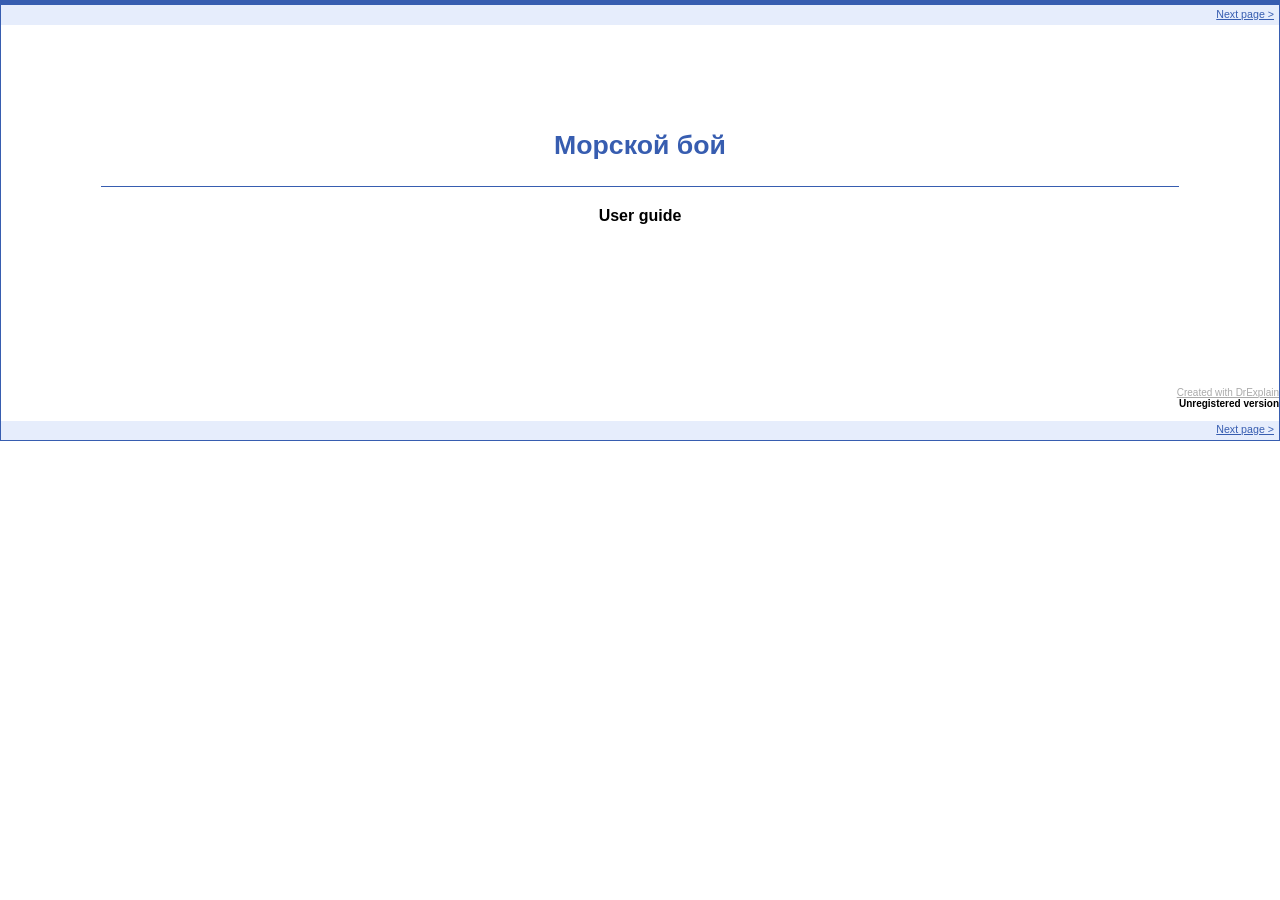
<file: SeaBattle/core/assets/about/index.htm>
<!DOCTYPE html PUBLIC "-//W3C//DTD HTML 4.01 Transitional//EN"  "http://www.w3.org/TR/html4/loose.dtd">
<html>
<head>
<meta http-equiv="Content-Type" content="text/html; charset=UTF-8"><link href="style.css" media="all" rel="StyleSheet" type="text/css">
<meta name="generator" content="www.DrExplain.com">
<title>Application: Морской бой</title><!--[if lt IE 7]>
<STYLE type="text/css">
.imgWrapper
{
width: 1px;
};
.blImg
{
width: 1px;
float: left;
};
.tPNG{filter:progid:DXImageTransform.Microsoft.Alpha(opacity=0);};
</STYLE>
<![endif]-->
</head>
<body>

<table class="pagetable" cellpadding="0" cellspacing="0" align="center" id="Table1">
<tr class="page">
<td class="page_area" width="100%"><a id="top" name="top"></a><table width="100%" border="0" cellspacing="0" id="Table3">
<tr>
<td align="left" class="navigation"></td>
<td align="right" class="navigation">
<font size="1"><a class="navigation" href="application.htm" id="a1next">Next page &gt;</a></font>
</td>
</tr>
</table>
<div class="index_page_title">Морской бой</div>
<div class="index_page">User guide</div>
<p align="right">
<font size="1"><a style="color:#aaaaaa;" href="http://www.DrExplain.com">Created with DrExplain</a><br><b>Unregistered version</b></font>
</p>
</td></tr>
<tr>
<td class="pagearea" width="100%" valign="bottom">
<table width="100%" border="0" cellspacing="0" id="Table4">
<tr><td align="left" class="navigation"></td>
<td align="right" class="navigation">
<font size="1"><a class="navigation" href="application.htm" id="a2next">Next page &gt;</a></font>
</td>
</tr>
</table>
</td></tr>
</table>


</body> 
</html>
</file>
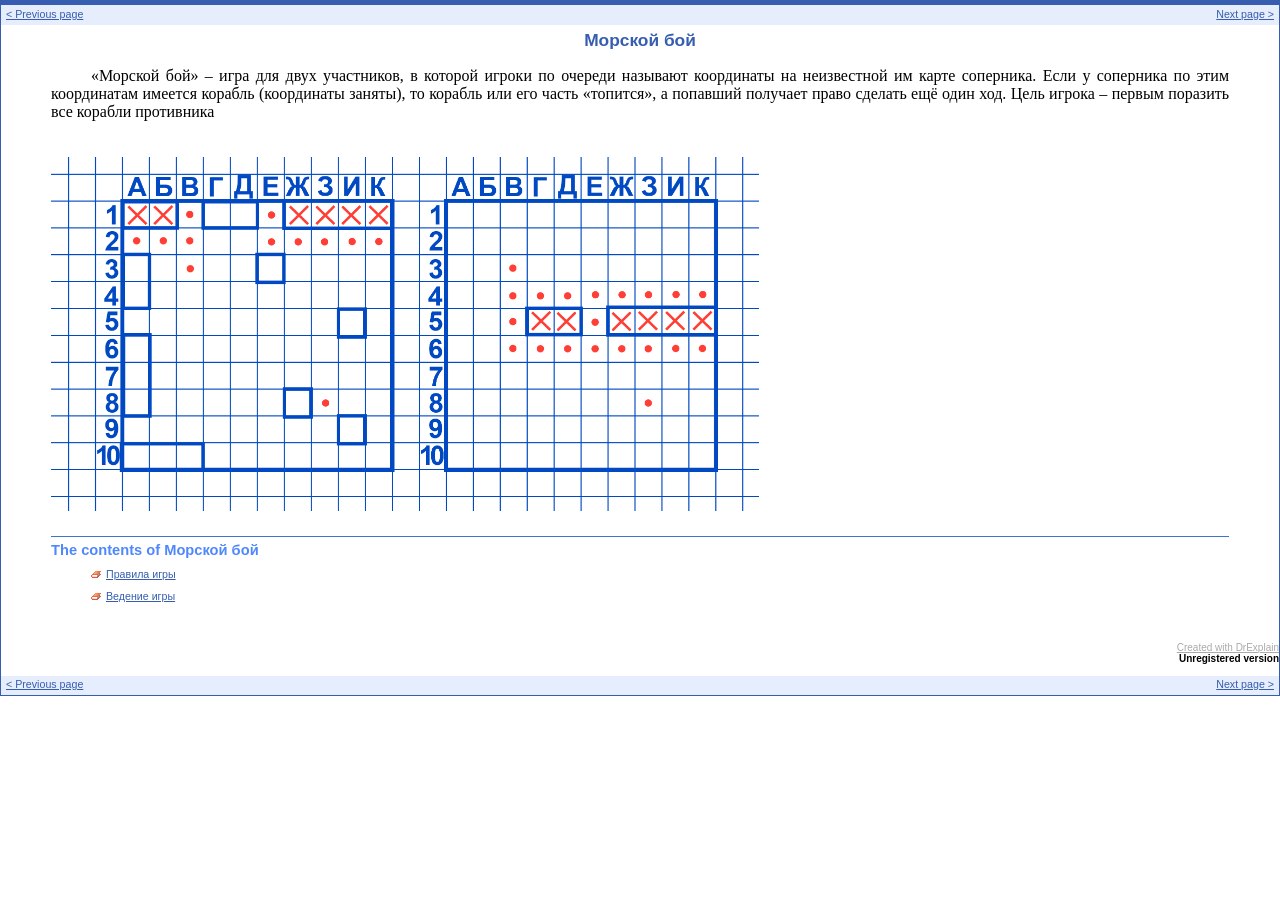
<file: SeaBattle/core/assets/about/application.htm>
<!DOCTYPE html PUBLIC "-//W3C//DTD HTML 4.01 Transitional//EN"  "http://www.w3.org/TR/html4/loose.dtd">
<html>
<head>
<meta http-equiv="Content-Type" content="text/html; charset=UTF-8"><link href="style.css" media="all" rel="StyleSheet" type="text/css">
<meta name="generator" content="www.DrExplain.com">
<title>Application: Морской бой</title><!--[if lt IE 7]>
<STYLE type="text/css">
.imgWrapper
{
width: 1px;
};
.blImg
{
width: 1px;
float: left;
};
.tPNG{filter:progid:DXImageTransform.Microsoft.Alpha(opacity=0);};
</STYLE>
<![endif]-->
</head>
<body>

<table class="pagetable" cellpadding="0" cellspacing="0" align="center" id="Table1">
<tr class="page">
<td class="page_area" width="100%"><a id="top" name="top"></a><table width="100%" border="0" cellspacing="0" id="Table3">
<tr>
<td align="left" class="navigation">
<font size="1"><a class="navigation" href="Index.htm" id="a1prev">&lt; Previous page</a></font>
</td>
<td align="right" class="navigation">
<font size="1"><a class="navigation" href="module_1.htm" id="a1next">Next page &gt;</a></font>
</td>
</tr>
</table>
<h1 id="_">Морской бой</h1>
<div class="description_on_page"><p align="left" style="margin-top:0px;margin-bottom:0px;font-style:auto;font-weight:normal;text-decoration:auto;">
<font  style="font-family:MS Shell Dlg; font-size: 8pt" color="#000000"> &nbsp; &nbsp; &nbsp; &nbsp;  </font></p>
<p align="justify" style="margin-top:0px;margin-bottom:0px;font-style:auto;font-weight:normal;text-decoration:auto;">
<font  style="font-family:MS Shell Dlg; font-size: 8pt" color="#000000"> &nbsp; &nbsp; &nbsp; &nbsp;  </font><font  style="font-family:Times New Roman; font-size: 12pt" color="#000000">«Морской  бой»  –  игра  для  двух  участников,  в  которой  игроки  по  очереди  называют  координаты  на  неизвестной  им  карте  соперника.  Если  у  соперника  по  этим  координатам  имеется  корабль  (координаты  заняты),  то  корабль  или  его  часть  «топится»,  а  попавший  получает  право  сделать  ещё  один  ход.  Цель  игрока  –  первым  поразить  все  корабли  противника</font></p>
<p align="justify" style="margin-top:0px;margin-bottom:0px;font-style:auto;font-weight:normal;text-decoration:auto;">
<font  style="font-family:Times New Roman; font-size: 12pt" color="#000000">&nbsp;</font></p>
<p align="justify" style="margin-top:0px;margin-bottom:0px;font-style:auto;font-weight:normal;text-decoration:auto;">
<font  style="font-family:Times New Roman; font-size: 12pt" color="#000000">&nbsp;</font></p>
<p align="justify" style="margin-top:0px;margin-bottom:0px;font-style:auto;font-weight:normal;text-decoration:auto;">
<font  style="font-family:Times New Roman; font-size: 12pt" color="#000000"><img style="margin:0" width="708" height="354" align="bottom" src="application_image_0.png"></img></font></p>
</div>
<div class="menu_on_page">
<h2>The contents of Морской бой</h2>
<div class="pmenu"><img alt="" border="0" width="15" height="10" src="bullet_topic.gif"><a class="menu" href="module_1.htm">Правила игры</a></div>
<div class="pmenu"><img alt="" border="0" width="15" height="10" src="bullet_topic.gif"><a class="menu" href="module_2.htm">Ведение игры</a></div>
</div>
<p align="right">
<font size="1"><a style="color:#aaaaaa;" href="http://www.DrExplain.com">Created with DrExplain</a><br><b>Unregistered version</b></font>
</p>
</td></tr>
<tr>
<td class="pagearea" width="100%" valign="bottom">
<table width="100%" border="0" cellspacing="0" id="Table4">
<tr><td align="left" class="navigation">
<font size="1"><a class="navigation" href="Index.htm" id="a2prev">&lt; Previous page</a></font>
</td>
<td align="right" class="navigation">
<font size="1"><a class="navigation" href="module_1.htm" id="a2next">Next page &gt;</a></font>
</td>
</tr>
</table>
</td></tr>
</table>


</body> 
</html>
</file>
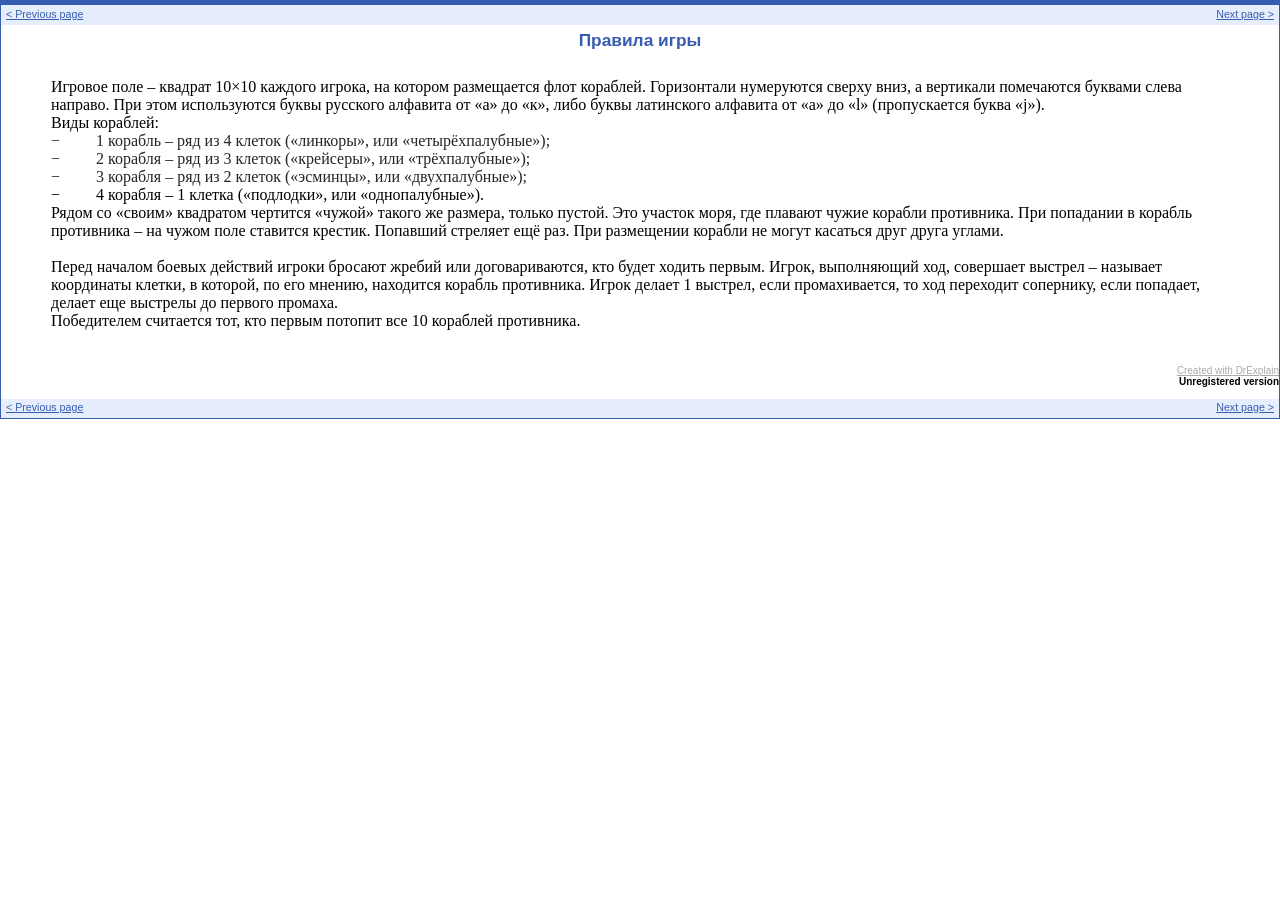
<file: SeaBattle/core/assets/about/module_1.htm>
<!DOCTYPE html PUBLIC "-//W3C//DTD HTML 4.01 Transitional//EN"  "http://www.w3.org/TR/html4/loose.dtd">
<html>
<head>
<meta http-equiv="Content-Type" content="text/html; charset=UTF-8"><link href="style.css" media="all" rel="StyleSheet" type="text/css">
<meta name="generator" content="www.DrExplain.com">
<title>Topic: Правила игры</title><!--[if lt IE 7]>
<STYLE type="text/css">
.imgWrapper
{
width: 1px;
};
.blImg
{
width: 1px;
float: left;
};
.tPNG{filter:progid:DXImageTransform.Microsoft.Alpha(opacity=0);};
</STYLE>
<![endif]-->
</head>
<body>

<table class="pagetable" cellpadding="0" cellspacing="0" align="center" id="Table1">
<tr class="page">
<td class="page_area" width="100%"><a id="top" name="top"></a><table width="100%" border="0" cellspacing="0" id="Table3">
<tr>
<td align="left" class="navigation">
<font size="1"><a class="navigation" href="application.htm" id="a1prev">&lt; Previous page</a></font>
</td>
<td align="right" class="navigation">
<font size="1"><a class="navigation" href="module_2.htm" id="a1next">Next page &gt;</a></font>
</td>
</tr>
</table>
<h1 id="_">Правила игры</h1>
<div class="description_on_page"><p align="left" style="margin-top:0px;margin-bottom:0px;font-style:auto;font-weight:normal;text-decoration:auto;">
<font  style="font-family:MS Shell Dlg; font-size: 8pt" color="#000000"> &nbsp; &nbsp; &nbsp; &nbsp;  </font></p>
<p align="left" style="margin-top:0px;margin-bottom:0px;font-style:auto;font-weight:normal;text-decoration:auto;">
<font  style="font-family:MS Shell Dlg; font-size: 8pt" color="#000000">&nbsp;</font></p>
<p align="left" style="margin-top:0px;margin-bottom:0px;font-style:auto;font-weight:normal;text-decoration:auto;">
<font  style="font-family:MS Shell Dlg; font-size: 8pt" color="#000000"></font><font  style="font-family:Times New Roman; font-size: 12pt" color="#000000">Игровое  поле  –  квадрат  10×10  каждого  игрока,  на  котором  размещается  флот  кораблей.  Горизонтали  нумеруются  сверху  вниз,  а  вертикали  помечаются  буквами  слева  направо.  При  этом  используются  буквы  русского  алфавита  от  «а»  до  «к»,  либо  буквы  латинского  алфавита  от  «a»  до  «l»  (пропускается  буква  «j»).</font></p>
<p align="left" style="margin-top:0px;margin-bottom:0px;font-style:auto;font-weight:normal;text-decoration:auto;">
<font  style="font-family:Times New Roman; font-size: 12pt" color="#000000">Виды  кораблей:</font></p>
<p align="left" style="margin-top:0px;margin-bottom:0px;font-style:auto;font-weight:normal;text-decoration:auto;">
<font  style="font-family:Times New Roman; font-size: 12pt" color="#000000"></font><font  style="font-family:Book Antiqua; font-size: 12pt" color="#252525">− &nbsp; &nbsp; &nbsp; &nbsp;  </font><font  style="font-family:Times New Roman; font-size: 12pt" color="#252525">1  корабль  –  ряд  из  4  клеток  («линкоры»,  или  «четырёхпалубные»);</font></p>
<p align="left" style="margin-top:0px;margin-bottom:0px;font-style:auto;font-weight:normal;text-decoration:auto;">
<font  style="font-family:Times New Roman; font-size: 12pt" color="#252525"></font><font  style="font-family:Book Antiqua; font-size: 12pt" color="#252525">− &nbsp; &nbsp; &nbsp; &nbsp;  </font><font  style="font-family:Times New Roman; font-size: 12pt" color="#252525">2  корабля  –  ряд  из  3  клеток  («крейсеры»,  или  «трёхпалубные»);</font></p>
<p align="left" style="margin-top:0px;margin-bottom:0px;font-style:auto;font-weight:normal;text-decoration:auto;">
<font  style="font-family:Times New Roman; font-size: 12pt" color="#252525"></font><font  style="font-family:Book Antiqua; font-size: 12pt" color="#252525">− &nbsp; &nbsp; &nbsp; &nbsp;  </font><font  style="font-family:Times New Roman; font-size: 12pt" color="#252525">3  корабля  –  ряд  из  2  клеток  («эсминцы»,  или  «двухпалубные»);</font></p>
<p align="left" style="margin-top:0px;margin-bottom:0px;font-style:auto;font-weight:normal;text-decoration:auto;">
<font  style="font-family:Times New Roman; font-size: 12pt" color="#252525"></font><font  style="font-family:Book Antiqua; font-size: 12pt" color="#000000">− &nbsp; &nbsp; &nbsp; &nbsp;  </font><font  style="font-family:Times New Roman; font-size: 12pt" color="#000000">4  корабля  –  1  клетка  («подлодки»,  или  «однопалубные»).</font></p>
<p align="left" style="margin-top:0px;margin-bottom:0px;font-style:auto;font-weight:normal;text-decoration:auto;">
<font  style="font-family:Times New Roman; font-size: 12pt" color="#000000">Рядом  со  «своим»  квадратом  чертится  «чужой»  такого  же  размера,  только  пустой.  Это  участок  моря,  где  плавают  чужие  корабли  противника.  При  попадании  в  корабль  противника  –  на  чужом  поле  ставится  крестик.  Попавший  стреляет  ещё  раз.  При  размещении  корабли  не  могут  касаться  друг  друга  углами.  </font></p>
<p align="left" style="margin-top:0px;margin-bottom:0px;font-style:auto;font-weight:normal;text-decoration:auto;">
<font  style="font-family:Times New Roman; font-size: 12pt" color="#000000">&nbsp;</font></p>
<p align="left" style="margin-top:0px;margin-bottom:0px;font-style:auto;font-weight:normal;text-decoration:auto;">
<font  style="font-family:Times New Roman; font-size: 12pt" color="#252525"></font><font  style="font-family:Times New Roman; font-size: 12pt" color="#000000">Перед  началом  боевых  действий  игроки  бросают  жребий  или  договариваются,  кто  будет  ходить  первым.  Игрок,  выполняющий  ход,  совершает  выстрел  –  называет  координаты  клетки,  в  которой,  по  его  мнению,  находится  корабль  противника.  Игрок  делает  1  выстрел,  если  промахивается,  то  ход  переходит  сопернику,  если  попадает,  делает  еще  выстрелы  до  первого  промаха.</font></p>
<p align="left" style="margin-top:0px;margin-bottom:0px;font-style:auto;font-weight:normal;text-decoration:auto;">
<font  style="font-family:Times New Roman; font-size: 12pt" color="#000000">Победителем  считается  тот,  кто  первым  потопит  все  10  кораблей  противника.</font></p>
<p align="left" style="margin-top:0px;margin-bottom:0px;font-style:auto;font-weight:normal;text-decoration:auto;">
<font  style="font-family:Times New Roman; font-size: 12pt" color="#000000">&nbsp;</font></p>
</div>
<p align="right">
<font size="1"><a style="color:#aaaaaa;" href="http://www.DrExplain.com">Created with DrExplain</a><br><b>Unregistered version</b></font>
</p>
</td></tr>
<tr>
<td class="pagearea" width="100%" valign="bottom">
<table width="100%" border="0" cellspacing="0" id="Table4">
<tr><td align="left" class="navigation">
<font size="1"><a class="navigation" href="application.htm" id="a2prev">&lt; Previous page</a></font>
</td>
<td align="right" class="navigation">
<font size="1"><a class="navigation" href="module_2.htm" id="a2next">Next page &gt;</a></font>
</td>
</tr>
</table>
</td></tr>
</table>


</body> 
</html>
</file>
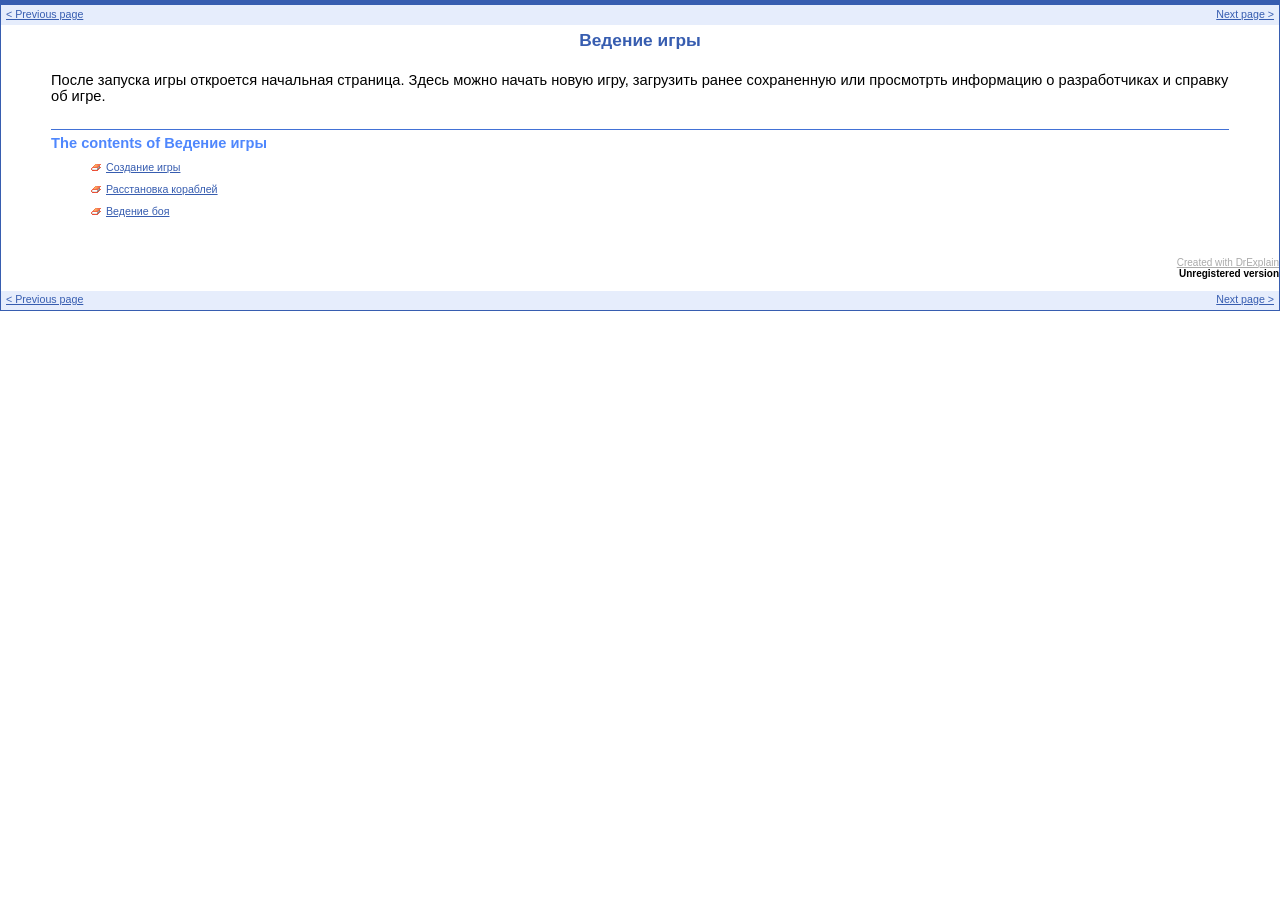
<file: SeaBattle/core/assets/about/module_2.htm>
<!DOCTYPE html PUBLIC "-//W3C//DTD HTML 4.01 Transitional//EN"  "http://www.w3.org/TR/html4/loose.dtd">
<html>
<head>
<meta http-equiv="Content-Type" content="text/html; charset=UTF-8"><link href="style.css" media="all" rel="StyleSheet" type="text/css">
<meta name="generator" content="www.DrExplain.com">
<title>Topic: Ведение игры</title><!--[if lt IE 7]>
<STYLE type="text/css">
.imgWrapper
{
width: 1px;
};
.blImg
{
width: 1px;
float: left;
};
.tPNG{filter:progid:DXImageTransform.Microsoft.Alpha(opacity=0);};
</STYLE>
<![endif]-->
</head>
<body>

<table class="pagetable" cellpadding="0" cellspacing="0" align="center" id="Table1">
<tr class="page">
<td class="page_area" width="100%"><a id="top" name="top"></a><table width="100%" border="0" cellspacing="0" id="Table3">
<tr>
<td align="left" class="navigation">
<font size="1"><a class="navigation" href="module_1.htm" id="a1prev">&lt; Previous page</a></font>
</td>
<td align="right" class="navigation">
<font size="1"><a class="navigation" href="module_2_1.htm" id="a1next">Next page &gt;</a></font>
</td>
</tr>
</table>
<h1 id="_">Ведение игры</h1>
<div class="description_on_page"><p align="left" style="margin-top:0px;margin-bottom:0px;font-style:auto;font-weight:normal;text-decoration:auto;">
<font  style="font-family:Arial; font-size: 11pt" color="#000000"> &nbsp; &nbsp; &nbsp; &nbsp;  </font></p>
<p align="left" style="margin-top:0px;margin-bottom:0px;font-style:auto;font-weight:normal;text-decoration:auto;">
<font  style="font-family:Arial; font-size: 11pt" color="#000000">После  запуска  игры  откроется  начальная  страница.  Здесь  можно  начать  новую  игру,  загрузить  ранее  сохраненную  или  просмотрть  информацию  о  разработчиках  и  справку  об  игре.</font></p>
</div>
<div class="menu_on_page">
<h2>The contents of Ведение игры</h2>
<div class="pmenu"><img alt="" border="0" width="15" height="10" src="bullet_topic.gif"><a class="menu" href="module_2_1.htm">Создание игры</a></div>
<div class="pmenu"><img alt="" border="0" width="15" height="10" src="bullet_topic.gif"><a class="menu" href="module_2_2.htm">Расстановка кораблей</a></div>
<div class="pmenu"><img alt="" border="0" width="15" height="10" src="bullet_topic.gif"><a class="menu" href="module_2_3.htm">Ведение боя</a></div>
</div>
<p align="right">
<font size="1"><a style="color:#aaaaaa;" href="http://www.DrExplain.com">Created with DrExplain</a><br><b>Unregistered version</b></font>
</p>
</td></tr>
<tr>
<td class="pagearea" width="100%" valign="bottom">
<table width="100%" border="0" cellspacing="0" id="Table4">
<tr><td align="left" class="navigation">
<font size="1"><a class="navigation" href="module_1.htm" id="a2prev">&lt; Previous page</a></font>
</td>
<td align="right" class="navigation">
<font size="1"><a class="navigation" href="module_2_1.htm" id="a2next">Next page &gt;</a></font>
</td>
</tr>
</table>
</td></tr>
</table>


</body> 
</html>
</file>
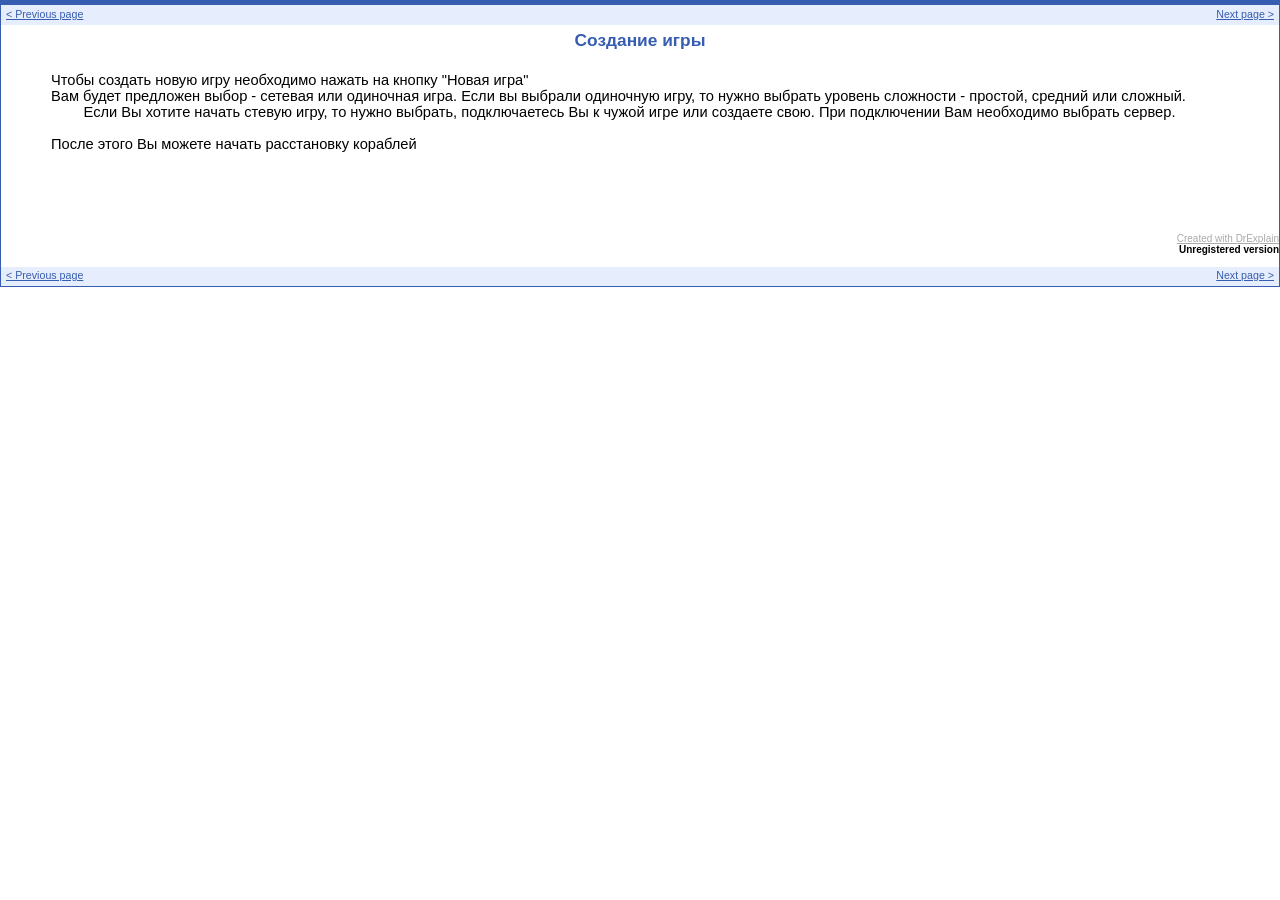
<file: SeaBattle/core/assets/about/module_2_1.htm>
<!DOCTYPE html PUBLIC "-//W3C//DTD HTML 4.01 Transitional//EN"  "http://www.w3.org/TR/html4/loose.dtd">
<html>
<head>
<meta http-equiv="Content-Type" content="text/html; charset=UTF-8"><link href="style.css" media="all" rel="StyleSheet" type="text/css">
<meta name="generator" content="www.DrExplain.com">
<title>Topic: Создание игры</title><!--[if lt IE 7]>
<STYLE type="text/css">
.imgWrapper
{
width: 1px;
};
.blImg
{
width: 1px;
float: left;
};
.tPNG{filter:progid:DXImageTransform.Microsoft.Alpha(opacity=0);};
</STYLE>
<![endif]-->
</head>
<body>

<table class="pagetable" cellpadding="0" cellspacing="0" align="center" id="Table1">
<tr class="page">
<td class="page_area" width="100%"><a id="top" name="top"></a><table width="100%" border="0" cellspacing="0" id="Table3">
<tr>
<td align="left" class="navigation">
<font size="1"><a class="navigation" href="module_2.htm" id="a1prev">&lt; Previous page</a></font>
</td>
<td align="right" class="navigation">
<font size="1"><a class="navigation" href="module_2_2.htm" id="a1next">Next page &gt;</a></font>
</td>
</tr>
</table>
<h1 id="_">Создание игры</h1>
<div class="description_on_page"><p align="left" style="margin-top:0px;margin-bottom:0px;font-style:auto;font-weight:normal;text-decoration:auto;">
<font  style="font-family:Arial; font-size: 11pt" color="#000000"> &nbsp; &nbsp; &nbsp; &nbsp;  </font></p>
<p align="left" style="margin-top:0px;margin-bottom:0px;font-style:auto;font-weight:normal;text-decoration:auto;">
<font  style="font-family:Arial; font-size: 11pt" color="#000000">Чтобы  создать  новую  игру  необходимо  нажать  на  кнопку  "Новая  игра"</font></p>
<p align="left" style="margin-top:0px;margin-bottom:0px;font-style:auto;font-weight:normal;text-decoration:auto;">
<font  style="font-family:Arial; font-size: 11pt" color="#000000">Вам  будет  предложен  выбор  -  сетевая  или  одиночная  игра.  Если  вы  выбрали  одиночную  игру,  то  нужно  выбрать  уровень  сложности  -  простой,  средний  или  сложный.  </font></p>
<p align="left" style="margin-top:0px;margin-bottom:0px;font-style:auto;font-weight:normal;text-decoration:auto;">
<font  style="font-family:Arial; font-size: 11pt" color="#000000"> &nbsp; &nbsp; &nbsp; &nbsp;  Если  Вы  хотите  начать  стевую  игру,  то  нужно  выбрать,  подключаетесь  Вы  к  чужой  игре  или  создаете  свою.  При  подключении  Вам  необходимо  выбрать  сервер.</font></p>
<p align="left" style="margin-top:0px;margin-bottom:0px;font-style:auto;font-weight:normal;text-decoration:auto;">
<font  style="font-family:Arial; font-size: 11pt" color="#000000">&nbsp;</font></p>
<p align="left" style="margin-top:0px;margin-bottom:0px;font-style:auto;font-weight:normal;text-decoration:auto;">
<font  style="font-family:Arial; font-size: 11pt" color="#000000">После  этого  Вы  можете  начать  расстановку  кораблей</font></p>
<p align="left" style="margin-top:0px;margin-bottom:0px;font-style:auto;font-weight:normal;text-decoration:auto;">
<font  style="font-family:Arial; font-size: 11pt" color="#000000">&nbsp;</font></p>
<p align="left" style="margin-top:0px;margin-bottom:0px;font-style:auto;font-weight:normal;text-decoration:auto;">
<font  style="font-family:Arial; font-size: 11pt" color="#000000">&nbsp;</font></p>
<p align="left" style="margin-top:0px;margin-bottom:0px;font-style:auto;font-weight:normal;text-decoration:auto;">
<font  style="font-family:Arial; font-size: 11pt" color="#000000">&nbsp;</font></p>
<p align="left" style="margin-top:0px;margin-bottom:0px;font-style:auto;font-weight:normal;text-decoration:auto;">
<font  style="font-family:Arial; font-size: 11pt" color="#000000">&nbsp;</font></p>
</div>
<p align="right">
<font size="1"><a style="color:#aaaaaa;" href="http://www.DrExplain.com">Created with DrExplain</a><br><b>Unregistered version</b></font>
</p>
</td></tr>
<tr>
<td class="pagearea" width="100%" valign="bottom">
<table width="100%" border="0" cellspacing="0" id="Table4">
<tr><td align="left" class="navigation">
<font size="1"><a class="navigation" href="module_2.htm" id="a2prev">&lt; Previous page</a></font>
</td>
<td align="right" class="navigation">
<font size="1"><a class="navigation" href="module_2_2.htm" id="a2next">Next page &gt;</a></font>
</td>
</tr>
</table>
</td></tr>
</table>


</body> 
</html>
</file>
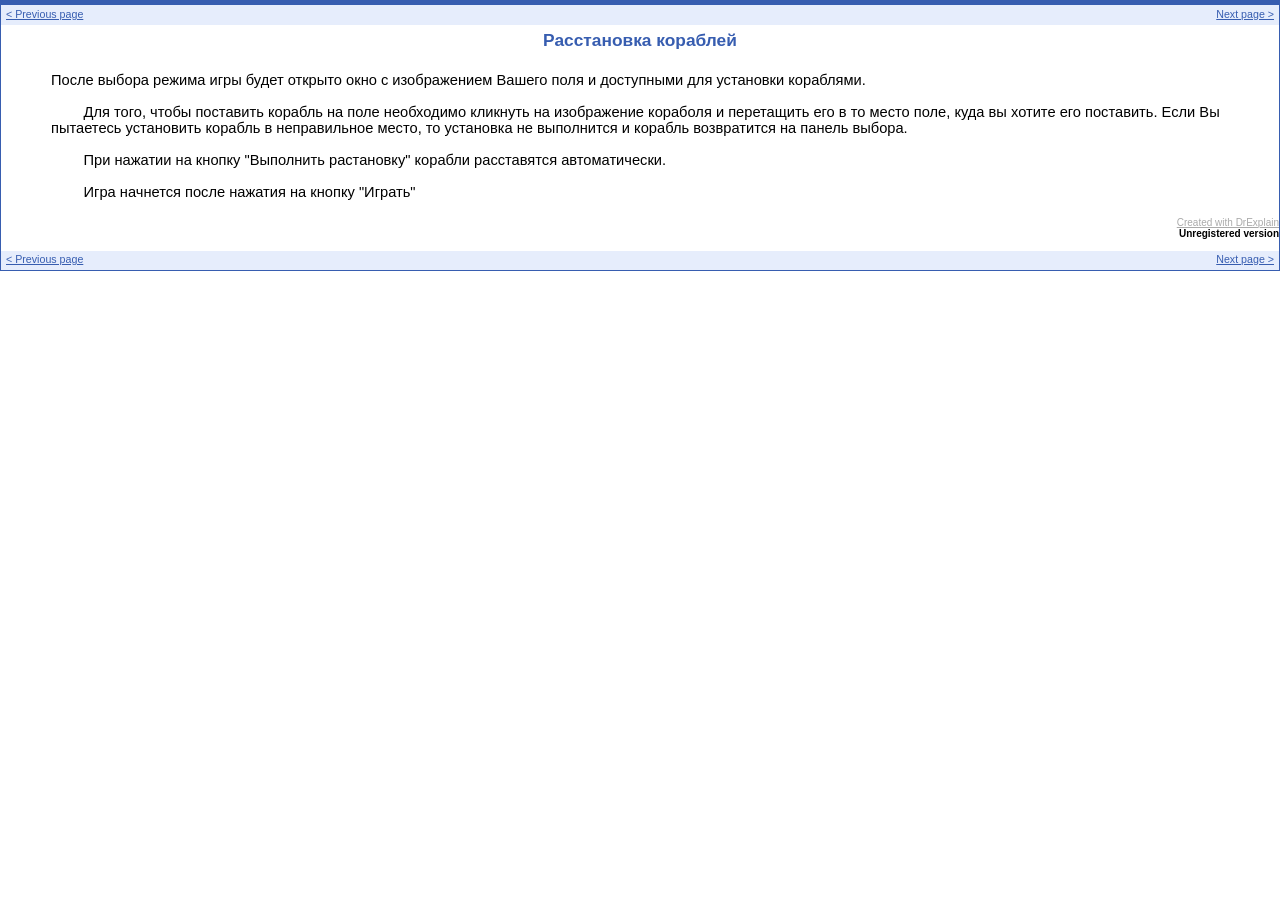
<file: SeaBattle/core/assets/about/module_2_2.htm>
<!DOCTYPE html PUBLIC "-//W3C//DTD HTML 4.01 Transitional//EN"  "http://www.w3.org/TR/html4/loose.dtd">
<html>
<head>
<meta http-equiv="Content-Type" content="text/html; charset=UTF-8"><link href="style.css" media="all" rel="StyleSheet" type="text/css">
<meta name="generator" content="www.DrExplain.com">
<title>Topic: Расстановка кораблей</title><!--[if lt IE 7]>
<STYLE type="text/css">
.imgWrapper
{
width: 1px;
};
.blImg
{
width: 1px;
float: left;
};
.tPNG{filter:progid:DXImageTransform.Microsoft.Alpha(opacity=0);};
</STYLE>
<![endif]-->
</head>
<body>

<table class="pagetable" cellpadding="0" cellspacing="0" align="center" id="Table1">
<tr class="page">
<td class="page_area" width="100%"><a id="top" name="top"></a><table width="100%" border="0" cellspacing="0" id="Table3">
<tr>
<td align="left" class="navigation">
<font size="1"><a class="navigation" href="module_2_1.htm" id="a1prev">&lt; Previous page</a></font>
</td>
<td align="right" class="navigation">
<font size="1"><a class="navigation" href="module_2_3.htm" id="a1next">Next page &gt;</a></font>
</td>
</tr>
</table>
<h1 id="_">Расстановка кораблей</h1>
<div class="description_on_page"><p align="left" style="margin-top:0px;margin-bottom:0px;font-style:auto;font-weight:normal;text-decoration:auto;">
<font  style="font-family:Arial; font-size: 11pt" color="#000000"> &nbsp; &nbsp; &nbsp; &nbsp;  </font></p>
<p align="left" style="margin-top:0px;margin-bottom:0px;font-style:auto;font-weight:normal;text-decoration:auto;">
<font  style="font-family:Arial; font-size: 11pt" color="#000000">После  выбора  режима  игры  будет  открыто  окно  с  изображением  Вашего  поля  и  доступными  для  установки  кораблями.</font></p>
<p align="left" style="margin-top:0px;margin-bottom:0px;font-style:auto;font-weight:normal;text-decoration:auto;">
<font  style="font-family:Arial; font-size: 11pt" color="#000000">&nbsp;</font></p>
<p align="left" style="margin-top:0px;margin-bottom:0px;font-style:auto;font-weight:normal;text-decoration:auto;">
<font  style="font-family:Arial; font-size: 11pt" color="#000000"> &nbsp; &nbsp; &nbsp; &nbsp;  Для  того,  чтобы  поставить  корабль  на  поле  необходимо  кликнуть  на  изображение  кораболя  и  перетащить  его  в  то  место  поле,  куда  вы  хотите  его  поставить.  Если  Вы  пытаетесь  установить  корабль  в  неправильное  место,  то  установка  не  выполнится  и  корабль  возвратится  на  панель  выбора.  </font></p>
<p align="left" style="margin-top:0px;margin-bottom:0px;font-style:auto;font-weight:normal;text-decoration:auto;">
<font  style="font-family:Arial; font-size: 11pt" color="#000000">&nbsp;</font></p>
<p align="left" style="margin-top:0px;margin-bottom:0px;font-style:auto;font-weight:normal;text-decoration:auto;">
<font  style="font-family:Arial; font-size: 11pt" color="#000000"> &nbsp; &nbsp; &nbsp; &nbsp;  При  нажатии  на  кнопку  "Выполнить  растановку"  корабли  расставятся  автоматически.</font></p>
<p align="left" style="margin-top:0px;margin-bottom:0px;font-style:auto;font-weight:normal;text-decoration:auto;">
<font  style="font-family:Arial; font-size: 11pt" color="#000000">&nbsp;</font></p>
<p align="left" style="margin-top:0px;margin-bottom:0px;font-style:auto;font-weight:normal;text-decoration:auto;">
<font  style="font-family:Arial; font-size: 11pt" color="#000000"> &nbsp; &nbsp; &nbsp; &nbsp;  Игра  начнется  после  нажатия  на  кнопку  "Играть"</font></p>
</div>
<p align="right">
<font size="1"><a style="color:#aaaaaa;" href="http://www.DrExplain.com">Created with DrExplain</a><br><b>Unregistered version</b></font>
</p>
</td></tr>
<tr>
<td class="pagearea" width="100%" valign="bottom">
<table width="100%" border="0" cellspacing="0" id="Table4">
<tr><td align="left" class="navigation">
<font size="1"><a class="navigation" href="module_2_1.htm" id="a2prev">&lt; Previous page</a></font>
</td>
<td align="right" class="navigation">
<font size="1"><a class="navigation" href="module_2_3.htm" id="a2next">Next page &gt;</a></font>
</td>
</tr>
</table>
</td></tr>
</table>


</body> 
</html>
</file>
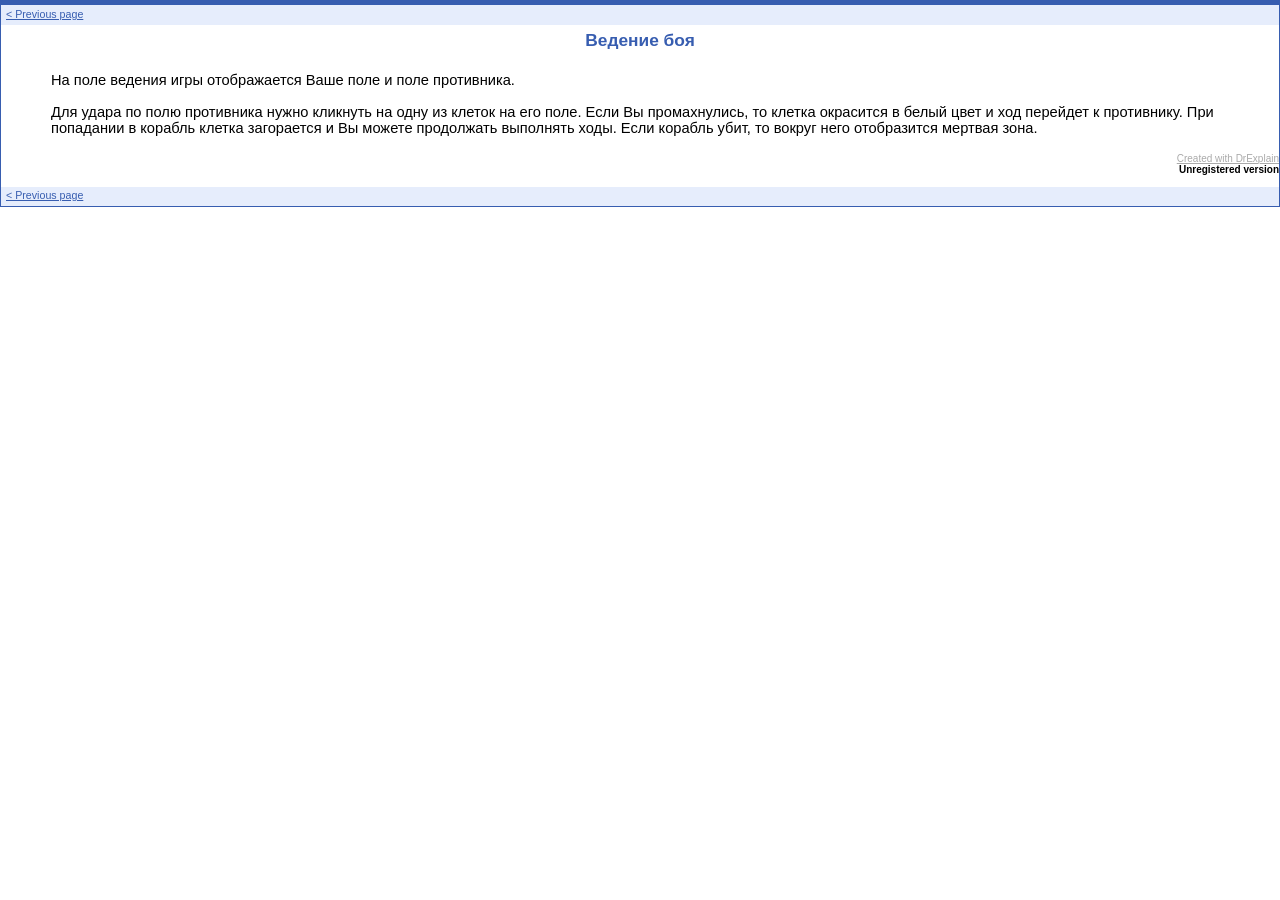
<file: SeaBattle/core/assets/about/module_2_3.htm>
<!DOCTYPE html PUBLIC "-//W3C//DTD HTML 4.01 Transitional//EN"  "http://www.w3.org/TR/html4/loose.dtd">
<html>
<head>
<meta http-equiv="Content-Type" content="text/html; charset=UTF-8"><link href="style.css" media="all" rel="StyleSheet" type="text/css">
<meta name="generator" content="www.DrExplain.com">
<title>Topic: Ведение боя</title><!--[if lt IE 7]>
<STYLE type="text/css">
.imgWrapper
{
width: 1px;
};
.blImg
{
width: 1px;
float: left;
};
.tPNG{filter:progid:DXImageTransform.Microsoft.Alpha(opacity=0);};
</STYLE>
<![endif]-->
</head>
<body>

<table class="pagetable" cellpadding="0" cellspacing="0" align="center" id="Table1">
<tr class="page">
<td class="page_area" width="100%"><a id="top" name="top"></a><table width="100%" border="0" cellspacing="0" id="Table3">
<tr>
<td align="left" class="navigation">
<font size="1"><a class="navigation" href="module_2_2.htm" id="a1prev">&lt; Previous page</a></font>
</td>
<td align="right" class="navigation"></td>
</tr>
</table>
<h1 id="_">Ведение боя</h1>
<div class="description_on_page"><p align="left" style="margin-top:0px;margin-bottom:0px;font-style:auto;font-weight:normal;text-decoration:auto;">
<font  style="font-family:Arial; font-size: 11pt" color="#000000">&nbsp;</font></p>
<p align="left" style="margin-top:0px;margin-bottom:0px;font-style:auto;font-weight:normal;text-decoration:auto;">
<font  style="font-family:Arial; font-size: 11pt" color="#000000">На  поле  ведения  игры  отображается  Ваше  поле  и  поле  противника.  </font></p>
<p align="left" style="margin-top:0px;margin-bottom:0px;font-style:auto;font-weight:normal;text-decoration:auto;">
<font  style="font-family:Arial; font-size: 11pt" color="#000000">&nbsp;</font></p>
<p align="left" style="margin-top:0px;margin-bottom:0px;font-style:auto;font-weight:normal;text-decoration:auto;">
<font  style="font-family:Arial; font-size: 11pt" color="#000000">Для  удара  по  полю  противника  нужно  кликнуть  на  одну  из  клеток  на  его  поле.  Если  Вы  промахнулись,  то  клетка  окрасится  в  белый  цвет  и  ход  перейдет  к  противнику.  При  попадании  в  корабль  клетка  загорается  и  Вы  можете  продолжать  выполнять  ходы.  Если  корабль  убит,  то  вокруг  него  отобразится  мертвая  зона.</font></p>
</div>
<p align="right">
<font size="1"><a style="color:#aaaaaa;" href="http://www.DrExplain.com">Created with DrExplain</a><br><b>Unregistered version</b></font>
</p>
</td></tr>
<tr>
<td class="pagearea" width="100%" valign="bottom">
<table width="100%" border="0" cellspacing="0" id="Table4">
<tr><td align="left" class="navigation">
<font size="1"><a class="navigation" href="module_2_2.htm" id="a2prev">&lt; Previous page</a></font>
</td>
<td align="right" class="navigation"></td>
</tr>
</table>
</td></tr>
</table>


</body> 
</html>
</file>
<file: SeaBattle/core/assets/about/style.css>
body
{
  font-family: Verdana, Arial, Helvetica, sans-serif;
  font-size: 11pt;
  text-decoration: none;
  color: #000000;
  margin: 0px;
  background-color: #ffffff;
}

h1 
{
  font-family: Verdana,  Arial, Helvetica, sans-serif;
  font-size: 13pt;
  text-decoration: none;
  color: #375DB0;
  text-align: center;
  font-weight: bold;
  margin-bottom: 0px;
  margin-top: 5px;
}


h2 
{
  font-family: Verdana,  Arial, Helvetica, sans-serif;
  font-size: 11pt;
  text-decoration: none;
  color: #4F87FD;
  text-align: justify;
  font-weight: bold;
  margin-bottom: 0px;
  margin-top: 5px;
}



table.menutable
{
  font-family: Verdana,  Arial, Helvetica, sans-serif;
  text-decoration: none;
  border: 1px;
  border-style: solid;
  border-color: #375DB0;
  background-color: #ffffff;
  margin-right: 0px;
  width: 230px;
}


tr.menu_topic
{
  font-family: Verdana,  Arial, Helvetica, sans-serif;
  font-size: 10pt;
  text-decoration: none;
  text-align: left;
  vertical-align: top;
  border: 0px;
  border-style: solid;
  border-color: #ffffff;
}

td.menu_topic
{
  border-bottom: 0px;
  border-top: 1px;
  border-left: 3px;
  border-right: 0px;
  border-style: solid;
  background-color: #E6EDFC;
  border-color: #4271D6;
  padding-top: 2px;
  padding-bottom: 2px;
  padding-right: 2px;
  padding-left: 2px;
}

td.menu_topic_active
{
  border-bottom: 0px;
  border-top: 1px;
  border-left: 4px;
  border-right: 0px;
  border-style: solid;
  background-color: #4F87FD;
  border-color: #4271D6;
  padding-top: 2px;
  padding-bottom: 2px;
  padding-right: 2px;
  padding-left: 2px;
}

table.pagetable
{
  font-family: Verdana,  Arial, Helvetica, sans-serif;
  text-decoration: none;
  border: 1px;
  border-top: 5px;
  border-style: solid;
  border-color: #375DB0;
  background-color: #ffffff;
  margin-bottom: 3px;
  width: 100%;
}


tr.page
{
  font-family: Verdana,  Arial, Helvetica, sans-serif;
  font-size: 9pt;
  text-decoration: none;
  color: #000000;
  background-color: #FFFFFF;
  text-align: left;
  vertical-align: top;
}

td.page
{
  border-bottom: 0px;
  border-top: 0px;
  border-left: 0px;
  border-right: 1px;
  border-style: solid;
  border-color: #E6EDFC;
  padding-top: 1px;
  padding-bottom: 1px;
  padding-right: 1px;
  padding-left: 1px;
  background-color: #FFFFFF;
  vertical-align: top;
}

td.page_area
{
  border-top: 1px;
  border-bottom: 0px;
  border-left: 0px;
  border-right: 0px;
  border-style: solid;
  border-color:  #E6EDFC;
  background-color: #FFFFFF;
  padding: 0px;
  vertical-align: top;
}

td.navigation
{
  width: 50%;
  margin: 0px;
  padding: 5px;
  padding-top: 2px;
  font-family: Verdana,  Arial, Helvetica, sans-serif;
  font-size: 10pt;
  text-decoration: none;
  background-color: #E6EDFC;
  vertical-align: middle;
}

div.description_on_page
{
  margin-left: 50px;
  margin-right: 50px;
  padding-top: 5px;
  padding-bottom: 5px;
  padding-right: 0px;
  padding-left: 0px;
  font-family: Verdana,  Arial, Helvetica, sans-serif;
  font-size: 10pt;
  text-decoration: none;
}

div.menu_on_page
{
  border-top: 1px;
  border-bottom: 0px;
  border-left: 0px;
  border-right: 0px;
  border-style: solid;
  border-color: #4271D6;
  margin-left: 50px;
  margin-right: 50px;
  margin-bottom: 20px;
  margin-top: 20px;
  padding-top: 0px;
  padding-bottom: 20px;
  padding-right: 0px;
  padding-left: 0px;
}

a.menu
{
  font-family: Verdana,  Arial, Helvetica, sans-serif;
  font-size: 8pt;
  color: #375DB0;  
}

a.menu:visited
{  color: #375DB0; }

a.menu_active
{
  font-family: Verdana,  Arial, Helvetica, sans-serif;
  font-size: 8pt;
  color: #FFFFFF;  
}
a.menu_active:visited
{  color: #FFFFFF; }

a.navigation
{
  font-family: Verdana,  Arial, Helvetica, sans-serif;
  font-size: 8pt;
  color: #375DB0;  
}

a.navigation:visited
{  color: #375DB0; }

div.pmenu
{
  margin-bottom: 0px;
  margin-top: 10px;
  margin-left: 40px;
}


div.index_page_title
{
  margin-left: 20px;
  margin-right: 20px;
  margin-top: 100px;
  margin-bottom: 20px;
  padding-top: 5px;
  padding-bottom: 5px;
  padding-right: 5px;
  padding-left: 5px;
  font-family: Verdana,  Arial, Helvetica, sans-serif;
  font-size: 20pt;
  text-decoration: none;
  color: #375DB0;
  text-align: center;
  font-weight: bold;
 }

div.index_page
{
  margin-left: 100px;
  margin-right: 100px;
  margin-top: 5px;
  margin-bottom: 10px;
  padding-top: 20px;
  padding-bottom: 150px;
  padding-right: 5px;
  padding-left: 5px;
  font-family: Verdana,  Arial, Helvetica, sans-serif;
  font-size: 12pt;
  text-decoration: none;
  color: #000000;
  text-align: center;
  font-weight: bold;
  border-top: 1px;
  border-bottom: 0px;
  border-right: 0px;
  border-left: 0px;
  border-style: solid;
  border-color: #375DB0;
 }
</file>
